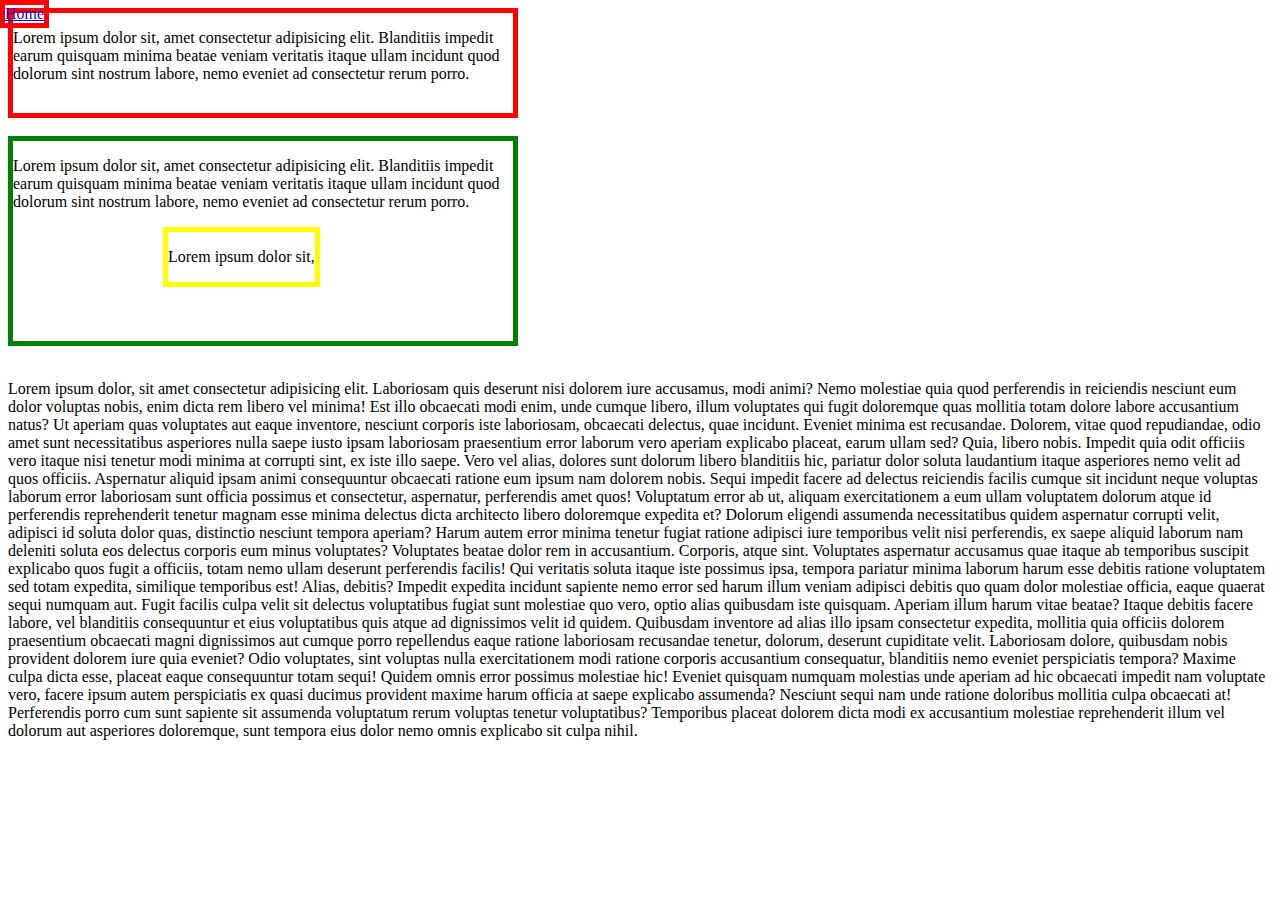
<file: css position/index.html>
<!DOCTYPE html>
<html lang="en">
<head>
   <meta charset="UTF-8">
   <meta http-equiv="X-UA-Compatible" content="IE=edge">
   <meta name="viewport" content="width=device-width, initial-scale=1.0">
   <title>Document</title>
   <link rel="stylesheet" href="style.css">
</head>
<body>
   <div class="nav-area">
      <a href="#">Home</a>
   </div>
   <div class="div1">
      <p>Lorem ipsum dolor sit, amet consectetur adipisicing elit. Blanditiis impedit earum quisquam minima beatae veniam veritatis itaque ullam incidunt quod dolorum sint nostrum labore, nemo eveniet ad consectetur rerum porro.</p>
   </div>
   <br>
   <div class="div2">
      <p>Lorem ipsum dolor sit, amet consectetur adipisicing elit. Blanditiis impedit earum quisquam minima beatae veniam veritatis itaque ullam incidunt quod dolorum sint nostrum labore, nemo eveniet ad consectetur rerum porro.</p>
      <div class="div3">
         <p>Lorem ipsum dolor sit,</p>
      </div>
   </div>
   <br>
   <p>Lorem ipsum dolor, sit amet consectetur adipisicing elit. Laboriosam quis deserunt nisi dolorem iure accusamus, modi animi? Nemo molestiae quia quod perferendis in reiciendis nesciunt eum dolor voluptas nobis, enim dicta rem libero vel minima! Est illo obcaecati modi enim, unde cumque libero, illum voluptates qui fugit doloremque quas mollitia totam dolore labore accusantium natus? Ut aperiam quas voluptates aut eaque inventore, nesciunt corporis iste laboriosam, obcaecati delectus, quae incidunt. Eveniet minima est recusandae. Dolorem, vitae quod repudiandae, odio amet sunt necessitatibus asperiores nulla saepe iusto ipsam laboriosam praesentium error laborum vero aperiam explicabo placeat, earum ullam sed? Quia, libero nobis. Impedit quia odit officiis vero itaque nisi tenetur modi minima at corrupti sint, ex iste illo saepe. Vero vel alias, dolores sunt dolorum libero blanditiis hic, pariatur dolor soluta laudantium itaque asperiores nemo velit ad quos officiis. Aspernatur aliquid ipsam animi consequuntur obcaecati ratione eum ipsum nam dolorem nobis. Sequi impedit facere ad delectus reiciendis facilis cumque sit incidunt neque voluptas laborum error laboriosam sunt officia possimus et consectetur, aspernatur, perferendis amet quos! Voluptatum error ab ut, aliquam exercitationem a eum ullam voluptatem dolorum atque id perferendis reprehenderit tenetur magnam esse minima delectus dicta architecto libero doloremque expedita et? Dolorum eligendi assumenda necessitatibus quidem aspernatur corrupti velit, adipisci id soluta dolor quas, distinctio nesciunt tempora aperiam? Harum autem error minima tenetur fugiat ratione adipisci iure temporibus velit nisi perferendis, ex saepe aliquid laborum nam deleniti soluta eos delectus corporis eum minus voluptates? Voluptates beatae dolor rem in accusantium. Corporis, atque sint. Voluptates aspernatur accusamus quae itaque ab temporibus suscipit explicabo quos fugit a officiis, totam nemo ullam deserunt perferendis facilis! Qui veritatis soluta itaque iste possimus ipsa, tempora pariatur minima laborum harum esse debitis ratione voluptatem sed totam expedita, similique temporibus est! Alias, debitis? Impedit expedita incidunt sapiente nemo error sed harum illum veniam adipisci debitis quo quam dolor molestiae officia, eaque quaerat sequi numquam aut. Fugit facilis culpa velit sit delectus voluptatibus fugiat sunt molestiae quo vero, optio alias quibusdam iste quisquam. Aperiam illum harum vitae beatae? Itaque debitis facere labore, vel blanditiis consequuntur et eius voluptatibus quis atque ad dignissimos velit id quidem. Quibusdam inventore ad alias illo ipsam consectetur expedita, mollitia quia officiis dolorem praesentium obcaecati magni dignissimos aut cumque porro repellendus eaque ratione laboriosam recusandae tenetur, dolorum, deserunt cupiditate velit. Laboriosam dolore, quibusdam nobis provident dolorem iure quia eveniet? Odio voluptates, sint voluptas nulla exercitationem modi ratione corporis accusantium consequatur, blanditiis nemo eveniet perspiciatis tempora? Maxime culpa dicta esse, placeat eaque consequuntur totam sequi! Quidem omnis error possimus molestiae hic! Eveniet quisquam numquam molestias unde aperiam ad hic obcaecati impedit nam voluptate vero, facere ipsum autem perspiciatis ex quasi ducimus provident maxime harum officia at saepe explicabo assumenda? Nesciunt sequi nam unde ratione doloribus mollitia culpa obcaecati at! Perferendis porro cum sunt sapiente sit assumenda voluptatum rerum voluptas tenetur voluptatibus? Temporibus placeat dolorem dicta modi ex accusantium molestiae reprehenderit illum vel dolorum aut asperiores doloremque, sunt tempora eius dolor nemo omnis explicabo sit culpa nihil.</p>
</body>
</html>
</file>
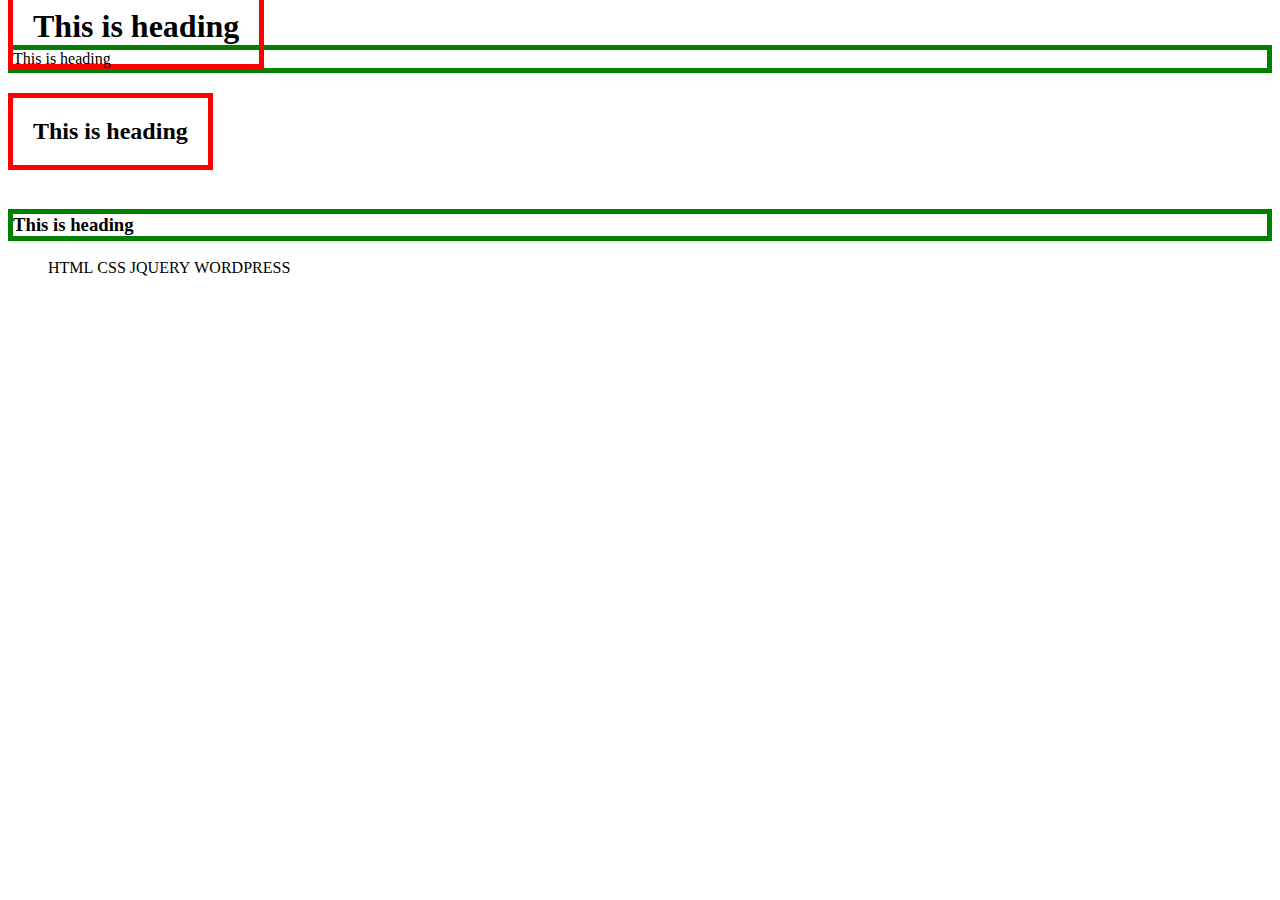
<file: CSS-CLASS-10-display pofaty/index.html>
<!DOCTYPE html>
<html lang="en">
<head>
	<meta charset="UTF-8">
	<meta http-equiv="X-UA-Compatible" content="IE=edge">
	<meta name="viewport" content="width=device-width, initial-scale=1.0">
	<title>Document</title>
	<link rel="stylesheet" type="text/css" href="style.css" media="all" />
</head>
<body>
	<h1>This is heading</h1>
	<span>This is heading</span>
	<h2>This is heading</h2>
	<h3>This is heading</h3>
	<h4>This is heading</h4>
	<ul>
		<li>HTML</li>
		<li>CSS</li>
		<li>JQUERY</li>
		<li>WORDPRESS</li>
	</ul>
</body>
</html>
</file>
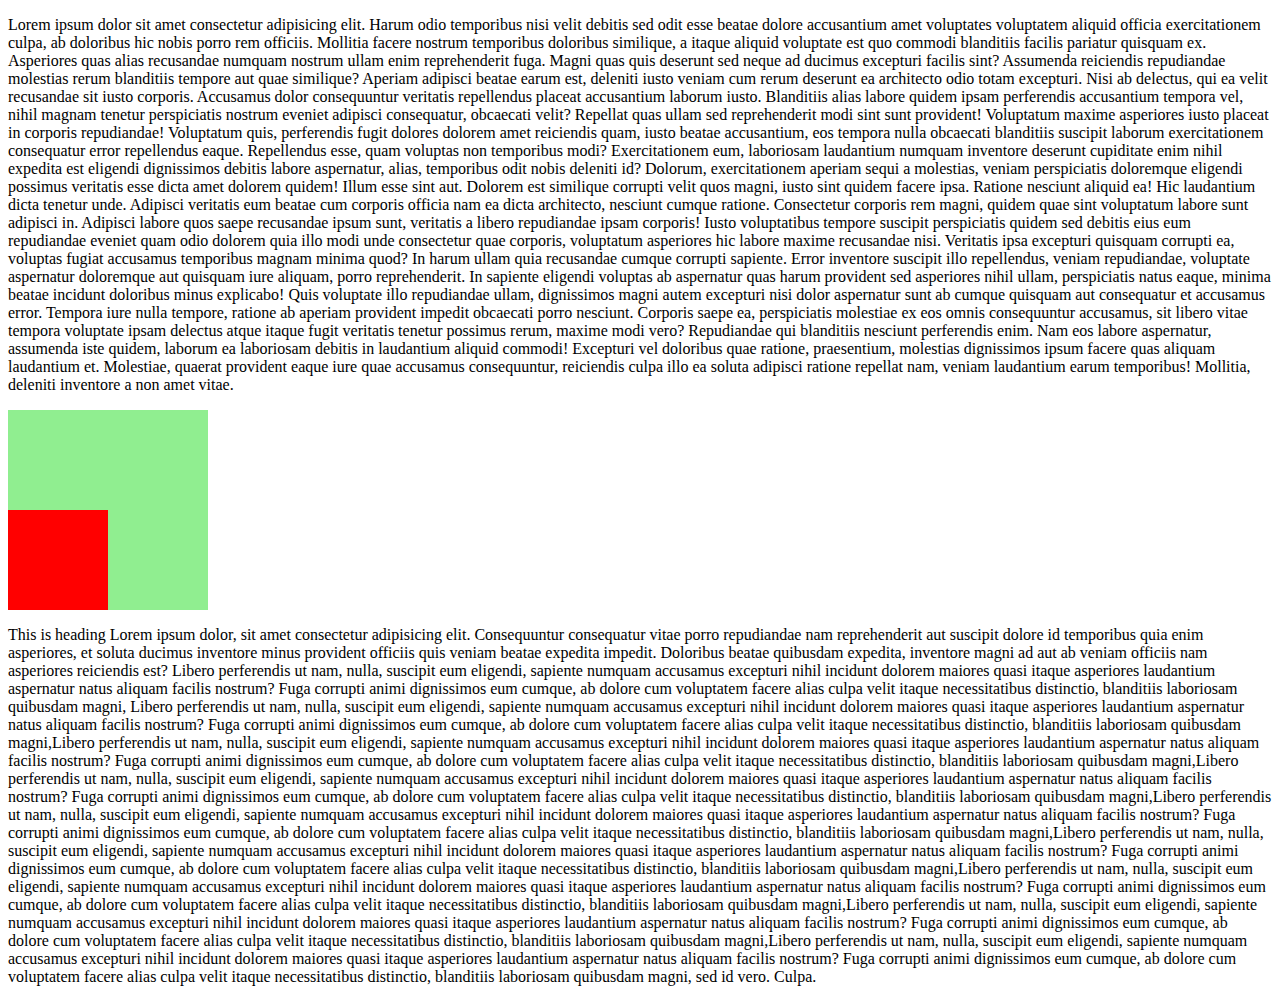
<file: CSS-CLASS-11-prosition profaty/index.html>
<!DOCTYPE html>
<html lang="en">
<head>
	<meta charset="UTF-8">
	<meta http-equiv="X-UA-Compatible" content="IE=edge">
	<meta name="viewport" content="width=device-width, initial-scale=1.0">
	<title>Document</title>
	<link rel="stylesheet" type="text/css" href="style.css" media="all" />
</head>
<body>
	<p>Lorem ipsum dolor sit amet consectetur adipisicing elit. Harum odio temporibus nisi velit debitis sed odit esse beatae dolore accusantium amet voluptates voluptatem aliquid officia exercitationem culpa, ab doloribus hic nobis porro rem officiis. Mollitia facere nostrum temporibus doloribus similique, a itaque aliquid voluptate est quo commodi blanditiis facilis pariatur quisquam ex. Asperiores quas alias recusandae numquam nostrum ullam enim reprehenderit fuga. Magni quas quis deserunt sed neque ad ducimus excepturi facilis sint? Assumenda reiciendis repudiandae molestias rerum blanditiis tempore aut quae similique? Aperiam adipisci beatae earum est, deleniti iusto veniam cum rerum deserunt ea architecto odio totam excepturi. Nisi ab delectus, qui ea velit recusandae sit iusto corporis. Accusamus dolor consequuntur veritatis repellendus placeat accusantium laborum iusto. Blanditiis alias labore quidem ipsam perferendis accusantium tempora vel, nihil magnam tenetur perspiciatis nostrum eveniet adipisci consequatur, obcaecati velit? Repellat quas ullam sed reprehenderit modi sint sunt provident! Voluptatum maxime asperiores iusto placeat in corporis repudiandae! Voluptatum quis, perferendis fugit dolores dolorem amet reiciendis quam, iusto beatae accusantium, eos tempora nulla obcaecati blanditiis suscipit laborum exercitationem consequatur error repellendus eaque. Repellendus esse, quam voluptas non temporibus modi? Exercitationem eum, laboriosam laudantium numquam inventore deserunt cupiditate enim nihil expedita est eligendi dignissimos debitis labore aspernatur, alias, temporibus odit nobis deleniti id? Dolorum, exercitationem aperiam sequi a molestias, veniam perspiciatis doloremque eligendi possimus veritatis esse dicta amet dolorem quidem! Illum esse sint aut. Dolorem est similique corrupti velit quos magni, iusto sint quidem facere ipsa. Ratione nesciunt aliquid ea! Hic laudantium dicta tenetur unde. Adipisci veritatis eum beatae cum corporis officia nam ea dicta architecto, nesciunt cumque ratione. Consectetur corporis rem magni, quidem quae sint voluptatum labore sunt adipisci in. Adipisci labore quos saepe recusandae ipsum sunt, veritatis a libero repudiandae ipsam corporis! Iusto voluptatibus tempore suscipit perspiciatis quidem sed debitis eius eum repudiandae eveniet quam odio dolorem quia illo modi unde consectetur quae corporis, voluptatum asperiores hic labore maxime recusandae nisi. Veritatis ipsa excepturi quisquam corrupti ea, voluptas fugiat accusamus temporibus magnam minima quod? In harum ullam quia recusandae cumque corrupti sapiente. Error inventore suscipit illo repellendus, veniam repudiandae, voluptate aspernatur doloremque aut quisquam iure aliquam, porro reprehenderit. In sapiente eligendi voluptas ab aspernatur quas harum provident sed asperiores nihil ullam, perspiciatis natus eaque, minima beatae incidunt doloribus minus explicabo! Quis voluptate illo repudiandae ullam, dignissimos magni autem excepturi nisi dolor aspernatur sunt ab cumque quisquam aut consequatur et accusamus error. Tempora iure nulla tempore, ratione ab aperiam provident impedit obcaecati porro nesciunt. Corporis saepe ea, perspiciatis molestiae ex eos omnis consequuntur accusamus, sit libero vitae tempora voluptate ipsam delectus atque itaque fugit veritatis tenetur possimus rerum, maxime modi vero? Repudiandae qui blanditiis nesciunt perferendis enim. Nam eos labore aspernatur, assumenda iste quidem, laborum ea laboriosam debitis in laudantium aliquid commodi! Excepturi vel doloribus quae ratione, praesentium, molestias dignissimos ipsum facere quas aliquam laudantium et. Molestiae, quaerat provident eaque iure quae accusamus consequuntur, reiciendis culpa illo ea soluta adipisci ratione repellat nam, veniam laudantium earum temporibus! Mollitia, deleniti inventore a non amet vitae.</p>
	<div><div class="a"></div></div>
	<p>This is heading Lorem ipsum dolor, sit amet consectetur adipisicing elit. Consequuntur consequatur vitae porro repudiandae nam reprehenderit aut suscipit dolore id temporibus quia enim asperiores, et soluta ducimus inventore minus provident officiis quis veniam beatae expedita impedit. Doloribus beatae quibusdam expedita, inventore magni ad aut ab veniam officiis nam asperiores reiciendis est? Libero perferendis ut nam, nulla, suscipit eum eligendi, sapiente numquam accusamus excepturi nihil incidunt dolorem maiores quasi itaque asperiores laudantium aspernatur natus aliquam facilis nostrum? Fuga corrupti animi dignissimos eum cumque, ab dolore cum voluptatem facere alias culpa velit itaque necessitatibus distinctio, blanditiis laboriosam quibusdam magni,
		Libero perferendis ut nam, nulla, suscipit eum eligendi, sapiente numquam accusamus excepturi nihil incidunt dolorem maiores quasi itaque asperiores laudantium aspernatur natus aliquam facilis nostrum? Fuga corrupti animi dignissimos eum cumque, ab dolore cum voluptatem facere alias culpa velit itaque necessitatibus distinctio, blanditiis laboriosam quibusdam magni,Libero perferendis ut nam, nulla, suscipit eum eligendi, sapiente numquam accusamus excepturi nihil incidunt dolorem maiores quasi itaque asperiores laudantium aspernatur natus aliquam facilis nostrum? Fuga corrupti animi dignissimos eum cumque, ab dolore cum voluptatem facere alias culpa velit itaque necessitatibus distinctio, blanditiis laboriosam quibusdam magni,Libero perferendis ut nam, nulla, suscipit eum eligendi, sapiente numquam accusamus excepturi nihil incidunt dolorem maiores quasi itaque asperiores laudantium aspernatur natus aliquam facilis nostrum? Fuga corrupti animi dignissimos eum cumque, ab dolore cum voluptatem facere alias culpa velit itaque necessitatibus distinctio, blanditiis laboriosam quibusdam magni,Libero perferendis ut nam, nulla, suscipit eum eligendi, sapiente numquam accusamus excepturi nihil incidunt dolorem maiores quasi itaque asperiores laudantium aspernatur natus aliquam facilis nostrum? Fuga corrupti animi dignissimos eum cumque, ab dolore cum voluptatem facere alias culpa velit itaque necessitatibus distinctio, blanditiis laboriosam quibusdam magni,Libero perferendis ut nam, nulla, suscipit eum eligendi, sapiente numquam accusamus excepturi nihil incidunt dolorem maiores quasi itaque asperiores laudantium aspernatur natus aliquam facilis nostrum? Fuga corrupti animi dignissimos eum cumque, ab dolore cum voluptatem facere alias culpa velit itaque necessitatibus distinctio, blanditiis laboriosam quibusdam magni,Libero perferendis ut nam, nulla, suscipit eum eligendi, sapiente numquam accusamus excepturi nihil incidunt dolorem maiores quasi itaque asperiores laudantium aspernatur natus aliquam facilis nostrum? Fuga corrupti animi dignissimos eum cumque, ab dolore cum voluptatem facere alias culpa velit itaque necessitatibus distinctio, blanditiis laboriosam quibusdam magni,Libero perferendis ut nam, nulla, suscipit eum eligendi, sapiente numquam accusamus excepturi nihil incidunt dolorem maiores quasi itaque asperiores laudantium aspernatur natus aliquam facilis nostrum? Fuga corrupti animi dignissimos eum cumque, ab dolore cum voluptatem facere alias culpa velit itaque necessitatibus distinctio, blanditiis laboriosam quibusdam magni,Libero perferendis ut nam, nulla, suscipit eum eligendi, sapiente numquam accusamus excepturi nihil incidunt dolorem maiores quasi itaque asperiores laudantium aspernatur natus aliquam facilis nostrum? Fuga corrupti animi dignissimos eum cumque, ab dolore cum voluptatem facere alias culpa velit itaque necessitatibus distinctio, blanditiis laboriosam quibusdam magni, sed id vero. Culpa.</p>
</body>
</html>
</file>
<file: css position/style.css>
.nav-area{
   border: 5px solid red;
   display: inline-block;
   position: fixed;
   top: 0;
   left: 0;
}
.div1{
   border: 5px solid red;
   width: 500px;
   height: 100px;
}
.div2{
   border: 5px solid green;
   width: 500px;
   height: 200px;
   position: relative;
}
.div3{
   border: 5px solid yellow;
   display: inline-block;
   position: absolute;
   left: 30%;

  
}
</file>
<file: CSS-CLASS-10-display pofaty/style.css>
h1{
   border: 5px solid red;
   display: inline;
   padding: 20px;
}
span{
   border: 5px solid green;
   display: block;
}
h2{
   border: 5px solid red;
   display: inline-block;
   padding: 20px;
}
h3{
   border: 5px solid green;
   display: block;
}
h4{
   border: 5px solid yellow;
   display: none;
}
li{
   display: inline-block;
}
</file>
<file: CSS-CLASS-11-prosition profaty/style.css>
div{
   background-color: lightgreen;
   width: 200px;
   height: 200px;
   position: sticky;
   bottom: 0px;
   right: 0px;
}
.a{
   width: 100px;
   height: 100px;
   position: absolute;
   background-color: red;
   left: 0;
   bottom: 0;
   top: auto;
}
</file>
